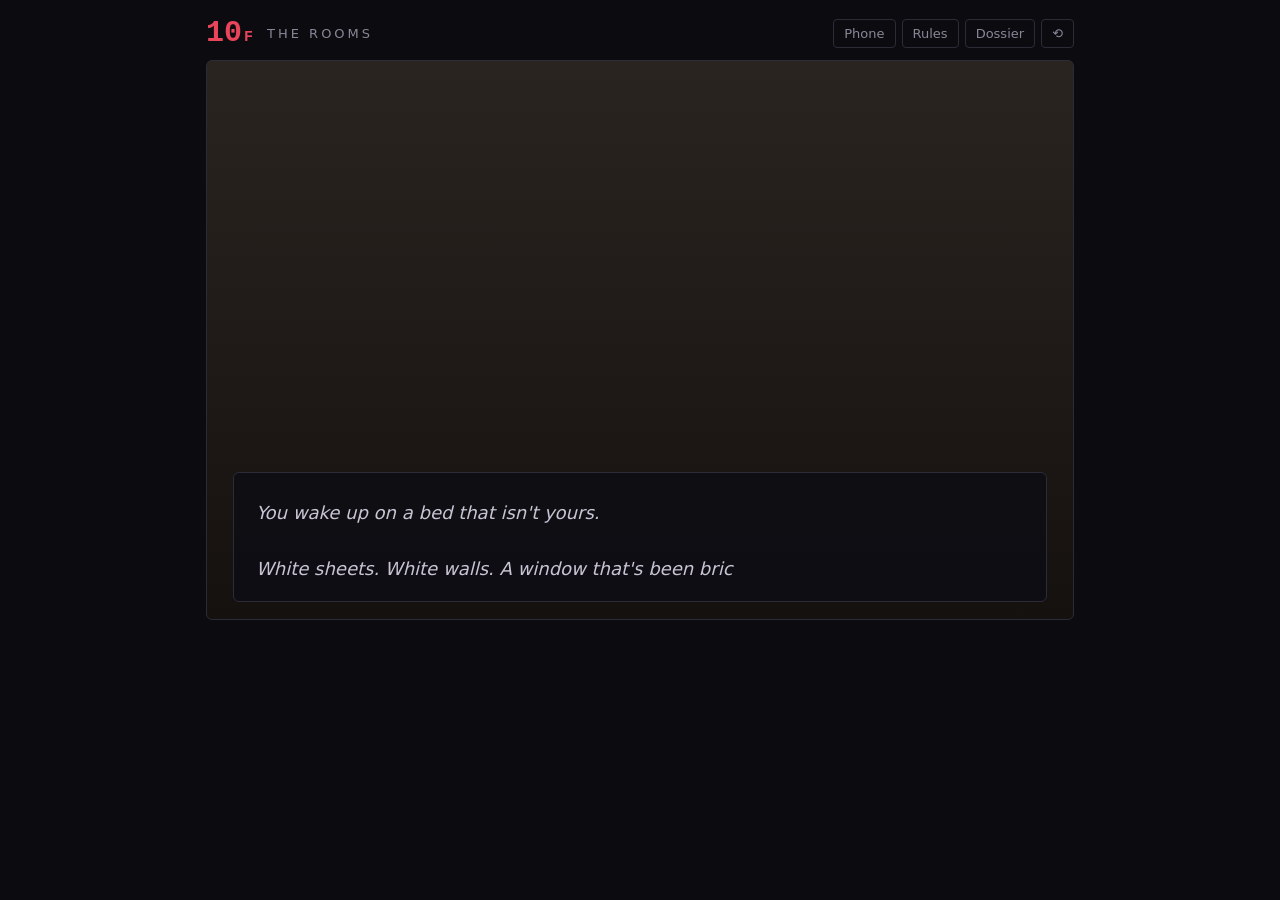
<file: index.html>
<!doctype html>
<html lang="en">
<head>
  <meta charset="utf-8">
  <meta name="viewport" content="width=device-width, initial-scale=1">
  <title>Way Down</title>
  <link rel="stylesheet" href="style.css">
</head>
<body>
  <div id="app">
    <header id="hud">
      <div id="floor-badge"><span id="floor-num">10</span><small>F</small></div>
      <div id="floor-theme"></div>
      <nav>
        <button id="phone-btn">Phone <span id="phone-badge" hidden>0</span></button>
        <button id="rules-btn">Rules</button>
        <button id="cast-btn">Dossier</button>
        <button id="menu-btn" title="Restart">⟲</button>
      </nav>
    </header>

    <main id="stage">
      <div id="portraits"></div>
      <div id="dialogue">
        <div id="speaker"></div>
        <div id="text"></div>
      </div>
    </main>

    <div id="choices"></div>
    <div id="inventory"></div>
  </div>

  <div id="panel" hidden>
    <div id="panel-box">
      <div id="panel-head"><h2 id="panel-title"></h2><button id="panel-close">✕</button></div>
      <div id="panel-body"></div>
    </div>
  </div>

  <!-- Engine first, then characters, then each floor. Add new floors here. -->
  <script src="js/engine.js"></script>
  <script src="js/characters.js"></script>
  <script src="js/floors/floor10.js"></script>
  <script src="js/floors/floor9.js"></script>
  <script src="js/main.js"></script>
</body>
</html>
</file>
<file: style.css>
:root {
  --bg: #0b0b10;
  --panel: rgba(14, 14, 20, 0.92);
  --line: #2c2c38;
  --text: #ece8f0;
  --muted: #8a8698;
  --accent: #e8445a;
  --good: #8fd19a;
  --bad: #ff6b5e;
}

* { box-sizing: border-box; }

body {
  margin: 0;
  background: var(--bg);
  color: var(--text);
  font-family: "Segoe UI", system-ui, sans-serif;
  min-height: 100vh;
}

#app {
  max-width: 900px;
  margin: 0 auto;
  padding: 16px;
}

/* ---------- HUD ---------- */
#hud {
  display: flex;
  align-items: center;
  gap: 14px;
  margin-bottom: 10px;
}
#floor-badge {
  font-family: "Courier New", monospace;
  font-size: 30px;
  font-weight: bold;
  color: var(--accent);
}
#floor-badge small { font-size: 15px; margin-left: 2px; }
#floor-theme {
  flex: 1;
  font-size: 13px;
  letter-spacing: 3px;
  text-transform: uppercase;
  color: var(--muted);
}
nav { display: flex; gap: 6px; }
nav button {
  background: none;
  border: 1px solid var(--line);
  color: var(--muted);
  border-radius: 4px;
  padding: 6px 10px;
  font: inherit;
  font-size: 13px;
  cursor: pointer;
}
nav button:hover { color: var(--text); border-color: var(--muted); }

/* ---------- Stage ---------- */
#stage {
  position: relative;
  height: min(70vh, 560px);
  min-height: 420px;
  border: 1px solid var(--line);
  border-radius: 6px;
  overflow: hidden;
  background: linear-gradient(180deg, #1a1a24, #0d0d12);
  transition: background .6s;
}

#portraits {
  position: absolute;
  inset: 0 0 0 0;
  display: flex;
  justify-content: center;
  align-items: flex-end;
  gap: 2%;
  padding: 0 4%;
}

/* Placeholder portrait: a silhouette tinted with the character's colour.
   Give a character an `image` to replace it with real art. */
.portrait {
  --c: #888;
  position: relative;
  flex: 0 1 170px;
  height: 78%;
  display: flex;
  flex-direction: column;
  align-items: center;
  transition: opacity .25s, filter .25s, transform .25s;
}
.portrait img { height: 100%; object-fit: contain; object-position: bottom; }
.portrait .head {
  width: 46%;
  aspect-ratio: 1;
  border-radius: 50%;
  background: var(--c);
  opacity: .85;
}
.portrait .body {
  width: 92%;
  flex: 1;
  margin-top: 6%;
  border-radius: 45% 45% 0 0;
  background: linear-gradient(180deg, var(--c), transparent 95%);
  opacity: .7;
}
.portrait .head { display: flex; align-items: center; justify-content: center; position: relative; }
.portrait .initial {
  font-size: 22px;
  font-weight: bold;
  color: rgba(0, 0, 0, .55);
}
/* Wide-brimmed hat for characters with `hat: true`. */
.portrait.hat .head::before {
  content: "";
  position: absolute;
  top: -8%;
  left: -40%;
  right: -40%;
  height: 34%;
  background: #1c1a22;
  border-radius: 50%;
  box-shadow: 0 -40% 0 -18% #1c1a22;
}
.portrait.hat .head::after {
  content: "";
  position: absolute;
  top: -38%;
  left: 12%;
  right: 12%;
  height: 50%;
  background: #1c1a22;
  border-radius: 40% 40% 10% 10%;
}
.portrait.dim { opacity: .45; filter: saturate(.4); }
.portrait.speaking { transform: translateY(-8px) scale(1.04); }
.portrait.dead { filter: grayscale(1) brightness(.5); }
.portrait.dead::after {
  content: "✕";
  position: absolute;
  top: 2%;
  font-size: 40px;
  color: var(--accent);
}

/* ---------- Dialogue box ---------- */
#dialogue {
  position: absolute;
  left: 3%;
  right: 3%;
  bottom: 3%;
  background: var(--panel);
  border: 1px solid var(--line);
  border-radius: 6px;
  padding: 26px 22px 18px;
  min-height: 130px;
}
#speaker {
  --c: #888;
  position: absolute;
  top: -16px;
  left: 18px;
  padding: 5px 16px;
  background: var(--c);
  color: #0b0b10;
  font-weight: bold;
  letter-spacing: 1px;
  text-transform: uppercase;
  font-size: 14px;
  transform: skewX(-12deg);
}
#text {
  font-size: 18px;
  line-height: 1.55;
  white-space: pre-wrap;
  cursor: pointer;
  max-height: 32vh;
  overflow-y: auto;
}
#text.narration { color: #c9c4d4; font-style: italic; }

.stat-change {
  display: inline-block;
  font-style: normal;
  font-size: 13px;
  margin: 10px 8px 0 0;
  padding: 2px 8px;
  border-radius: 3px;
  background: #000;
}
.stat-change.bad { color: var(--bad); }
.stat-change.good { color: var(--good); }

/* ---------- Choices ---------- */
#choices { display: grid; gap: 8px; margin-top: 12px; }
.choice {
  display: flex;
  align-items: center;
  gap: 10px;
  text-align: left;
  font: inherit;
  font-size: 16px;
  color: var(--text);
  background: #16161f;
  border: 1px solid var(--line);
  border-left: 3px solid var(--line);
  border-radius: 4px;
  padding: 11px 14px;
  cursor: pointer;
  transition: border-color .15s, background .15s;
}
.choice:hover:not(:disabled), .choice:focus-visible { border-color: var(--accent); background: #1d1d28; outline: none; }
.choice:disabled { opacity: .45; cursor: not-allowed; }
.choice.elevator { border-left-color: #c9a227; }
.choice .key {
  font-family: monospace;
  color: var(--muted);
  min-width: 14px;
}
.choice .tag { color: #c9a227; font-size: 12px; }

/* ---------- Inventory ---------- */
#inventory { display: flex; flex-wrap: wrap; gap: 6px; margin-top: 12px; }
.item {
  font-size: 12px;
  padding: 4px 10px;
  border: 1px solid var(--line);
  border-radius: 999px;
  color: #c9a227;
}
.item.new { animation: pop .6s ease; }
@keyframes pop { 0% { transform: scale(1.4); } 100% { transform: scale(1); } }

.shake { animation: shake .35s; }
@keyframes shake {
  20% { transform: translateX(-6px); }
  40% { transform: translateX(6px); }
  60% { transform: translateX(-4px); }
  80% { transform: translateX(4px); }
}

#phone-badge {
  display: inline-block;
  min-width: 18px;
  padding: 0 5px;
  margin-left: 2px;
  border-radius: 9px;
  background: var(--accent);
  color: #fff;
  font-size: 11px;
  font-weight: bold;
  text-align: center;
}
#phone-badge[hidden] { display: none; }

/* ---------- Panels (rules, dossier, phone) ---------- */
#panel {
  position: fixed;
  inset: 0;
  background: rgba(0, 0, 0, .7);
  display: flex;
  align-items: center;
  justify-content: center;
  padding: 16px;
  z-index: 10;
}
#panel[hidden] { display: none; }
#panel-box {
  width: 100%;
  max-width: 560px;
  max-height: 85vh;
  overflow-y: auto;
  background: #12121a;
  border: 1px solid var(--line);
  border-radius: 6px;
  padding: 18px 20px;
}
#panel-head { display: flex; justify-content: space-between; align-items: center; }
#panel-head h2 { margin: 0; font-size: 16px; letter-spacing: 3px; text-transform: uppercase; color: var(--accent); }
#panel-close { background: none; border: none; color: var(--muted); font-size: 18px; cursor: pointer; }

.rule { border-left: 3px solid var(--accent); padding: 8px 12px; margin-top: 14px; background: #181822; }
.rule.met { border-left-color: var(--good); }
.rule-head { font-size: 12px; color: var(--muted); text-transform: uppercase; letter-spacing: 1px; display: flex; justify-content: space-between; }
.rule.met .rule-head span { color: var(--good); }
.rule-text { margin-top: 6px; font-family: "Courier New", monospace; }

.sms { margin-top: 12px; padding: 10px 12px; background: #1b1b26; border-radius: 10px 10px 10px 2px; max-width: 90%; }
.sms.unread { box-shadow: inset 3px 0 0 var(--accent); }
.sms-from { font-size: 12px; font-weight: bold; margin-bottom: 3px; }
.sms-text { white-space: pre-wrap; font-size: 15px; }

.cast { display: flex; gap: 14px; align-items: center; margin-top: 14px; }
.cast .portrait.small { flex: 0 0 52px; height: 64px; }
.cast .portrait.small .initial { font-size: 11px; }
.cast .portrait.small.dead::after { font-size: 22px; }
.cast-name { font-weight: bold; }
.cast-name small { color: var(--accent); font-weight: normal; }
.cast-bio { font-size: 14px; color: var(--muted); margin-top: 2px; }
.cast.is-dead .cast-bio { text-decoration: line-through; }

@media (max-width: 560px) {
  #app { padding: 8px; }
  #stage { min-height: 460px; }
  #text { font-size: 16px; }
  #floor-theme { display: none; }
  .portrait .initial { font-size: 14px; }
}
</file>
